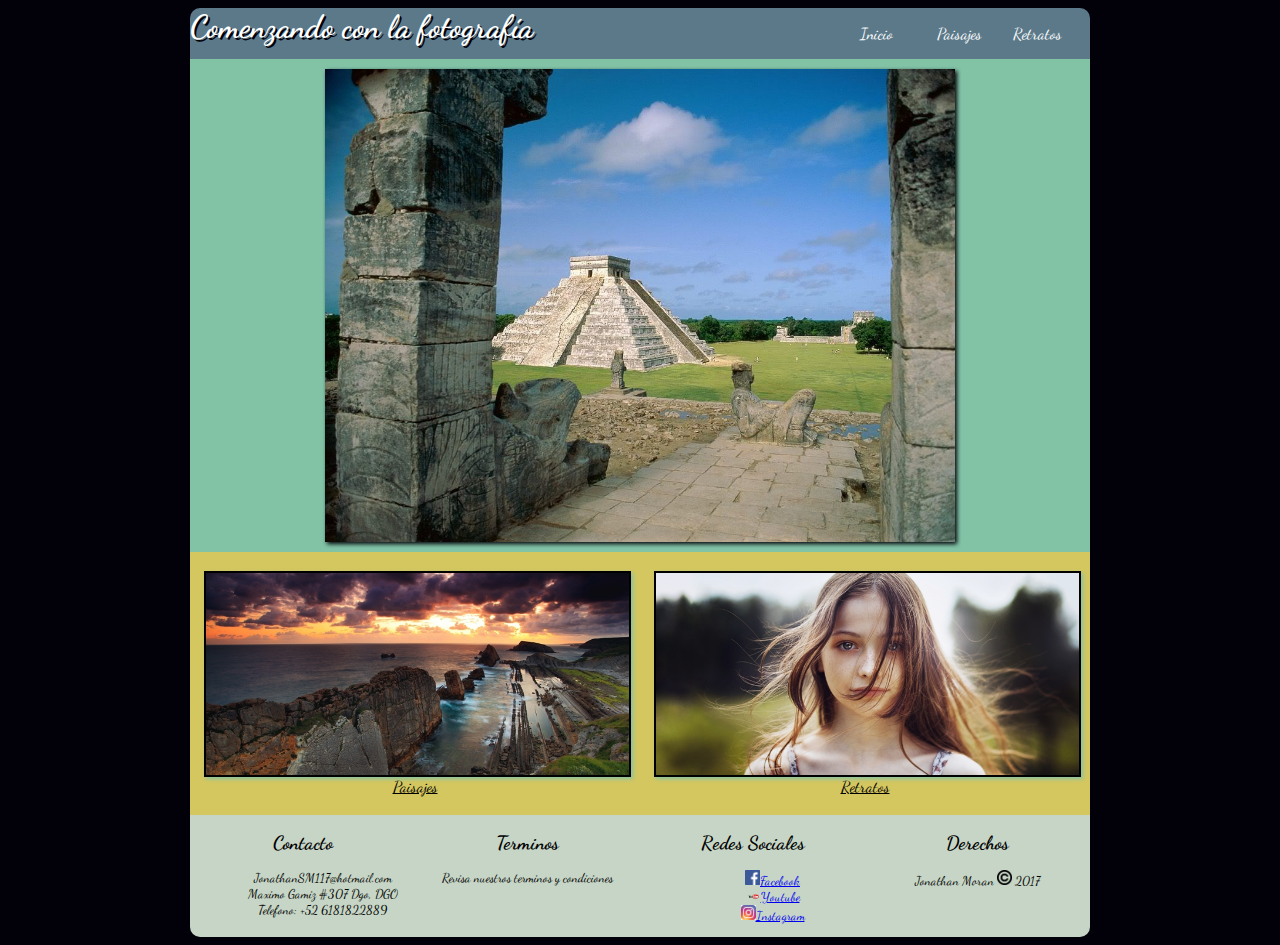
<file: index.html>
<!DOCTYPE html>
<html>
  <head>
    <meta charset="utf-8">
    <meta name="viewport" content="width=device-width, user-scalable=no">
    <title>Comenzando con la fotografía</title>
    <link rel="stylesheet" href="css/estilos.css">
    <link href='https://fonts.googleapis.com/css?family=Dancing+Script' rel='stylesheet' type='text/css'>
  </head>
  <body>
    <div class="contenedor">

      <header class="cabecera">
        <div class="titulo">
          <h1>Comenzando con la fotografía</h1>
        </div>
        <div class="enlaces">
          <ul>
            <div class="inicio">
              <li><a href="index.html">Inicio</a></li>
            </div>
            <div class="paisajes">
              <li><a href="paisajes.html">Paisajes</a></li>
            </div>
            <div class="retratos">
              <li><a href="retratos.html">Retratos</a></li>
            </div>
          </ul>
        </div>
      </header>

      <section class="cuerpo">
        <div class="imgpri">
          <picture>
            <img src="media/imagen1.jpg" alt="Imagen Principal">
          </picture>
        </div>
        <div class="imgsec">
          <div class="izq">
            <picture>
              <a href="paisajes.html"><img src="media/imagen2.jpg" alt="Imagen Paisajes"></a>
              <figcaption><a href="paisajes.html">Paisajes</a></figcaption>
            </picture>
          </div>
          <div class="der">
            <picture>
              <a href="retratos.html"><img src="media/imagen3.jpg" alt="Imagen Retratos"></a>
              <figcaption><a href="retratos.html">Retratos</a></figcaption>
            </picture>
          </div>
        </div>
      </section>

      <section class="footer">
        <div class="contacto">
          <h2>Contacto</h2>
          <ul>
            <li>JonathanSM117@hotmail.com</li>
            <li>Maximo Gamiz #307 Dgo, DGO</li>
            <li>Telefono: +52 6181822889</li>
          </ul>
        </div>
        <div class="terminos">
          <h2>Terminos</h2>
          Revisa nuestros terminos y condiciones
        </div>
        <div class="redes">
          <h2>Redes Sociales</h2>
          <ul>
            <li><a href="https://www.facebook.com/" target="_blank"><img src="media/fb_logo.png" alt="Facebook Logo">Facebook</a></li>
            <li><a href="https://www.youtube.com/" target="_blank"><img src="media/YT_logo.png" alt="Youtube Logo">Youtube</a></li>
            <li><a href="https://www.instagram.com/" target="_blank"><img src="media/instagram_logo.png" alt="Instagram Logo">Instagram</a></li>
          </ul>
        </div>
        <div class="derechos">
          <h2>Derechos</h2>
          Jonathan Moran <img src="media/copyright_logo.png" alt="CopyRight"> 2017
        </div>
      </section>
    </div>
  </body>
</html>
</file>
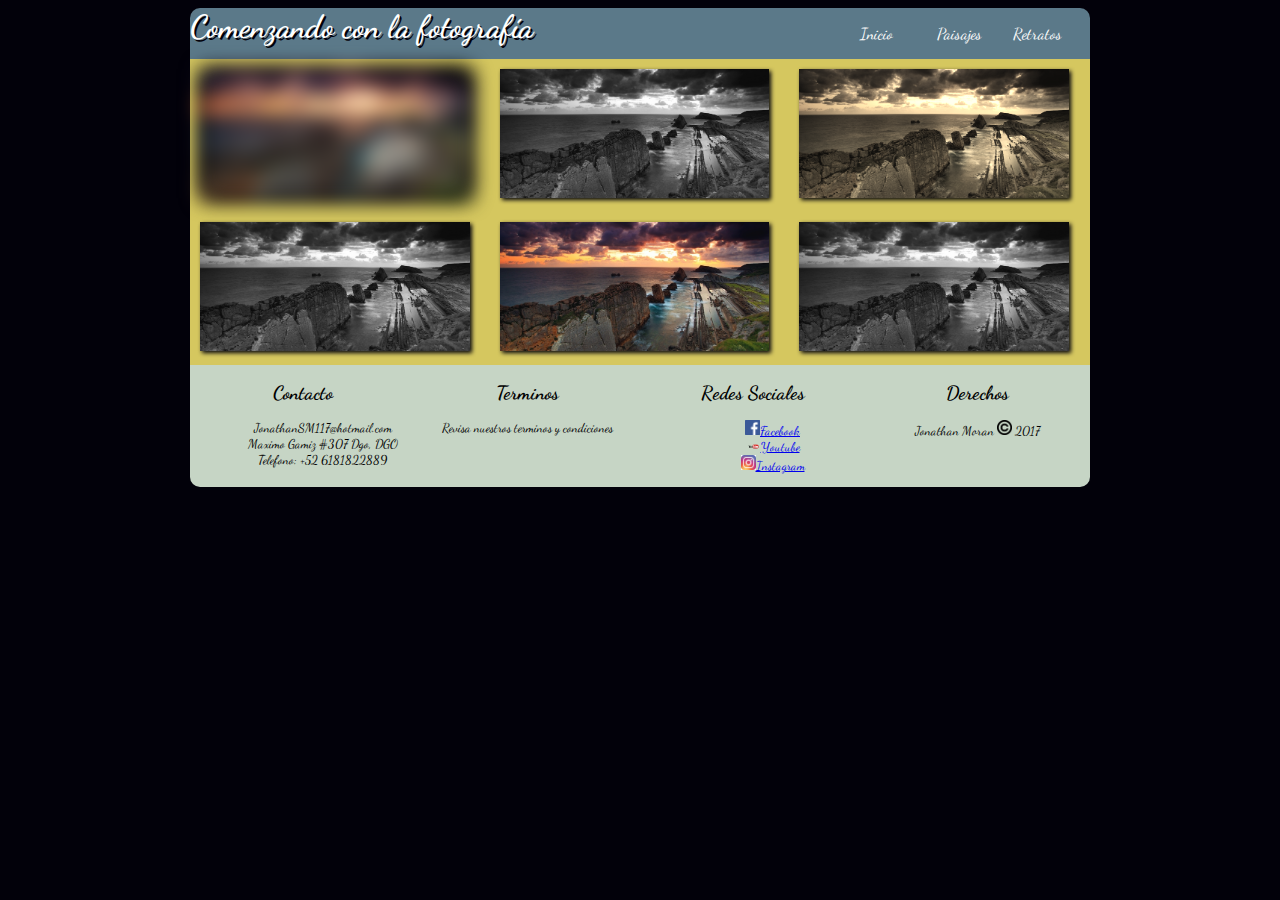
<file: paisajes.html>
<!DOCTYPE html>
<html>
  <head>
    <meta charset="utf-8">
    <meta name="viewport" content="width=device-width, user-scalable=no">
    <title>Comenzando con la fotografía</title>
    <link rel="stylesheet" href="css/estilos.css">
    <link href='https://fonts.googleapis.com/css?family=Dancing+Script' rel='stylesheet' type='text/css'>
  </head>
  <body>
    <div class="contenedor">

      <header class="cabecera">
        <div class="titulo">
          <h1>Comenzando con la fotografía</h1>
        </div>
        <div class="enlaces">
          <ul>
            <div class="inicio">
              <li><a href="index.html">Inicio</a></li>
            </div>
            <div class="paisajes">
              <li><a href="paisajes.html">Paisajes</a></li>
            </div>
            <div class="retratos">
              <li><a href="retratos.html">Retratos</a></li>
            </div>
          </ul>
        </div>
      </header>

      <section class="galeria_p">
          <div class="imagen1">
            <img src="media/imagen2.jpg" alt="Foto de Paisaje">
          </div>
          <div class="imagen2">
            <img src="media/imagen2.jpg" alt="Foto de Paisaje">
          </div>
          <div class="imagen3">
            <img src="media/imagen2.jpg" alt="Foto de Paisaje">
          </div>
          <div class="imagen4">
            <img src="media/imagen2.jpg" alt="Foto de Paisaje">
          </div>
          <div class="imagen5">
            <img src="media/imagen2.jpg" alt="Foto de Paisaje">
          </div>
          <div class="imagen6">
            <img src="media/imagen2.jpg" alt="Foto de Paisaje">
          </div>
      </section>

        <section class="footer">
          <div class="contacto">
            <h2>Contacto</h2>
            <ul>
              <li>JonathanSM117@hotmail.com</li>
              <li>Maximo Gamiz #307 Dgo, DGO</li>
              <li>Telefono: +52 6181822889</li>
            </ul>
          </div>
          <div class="terminos">
            <h2>Terminos</h2>
            Revisa nuestros terminos y condiciones
          </div>
          <div class="redes">
            <h2>Redes Sociales</h2>
            <ul>
              <li><a href="https://www.facebook.com/" target="_blank"><img src="media/fb_logo.png" alt="Facebook Logo">Facebook</a></li>
              <li><a href="https://www.youtube.com/" target="_blank"><img src="media/YT_logo.png" alt="Youtube Logo">Youtube</a></li>
              <li><a href="https://www.instagram.com/" target="_blank"><img src="media/instagram_logo.png" alt="Instagram Logo">Instagram</a></li>
            </ul>
          </div>
          <div class="derechos">
            <h2>Derechos</h2>
            Jonathan Moran <img src="media/copyright_logo.png" alt="CopyRight"> 2017
          </div>
        </section>
    </div>
  </body>
</html>
</file>
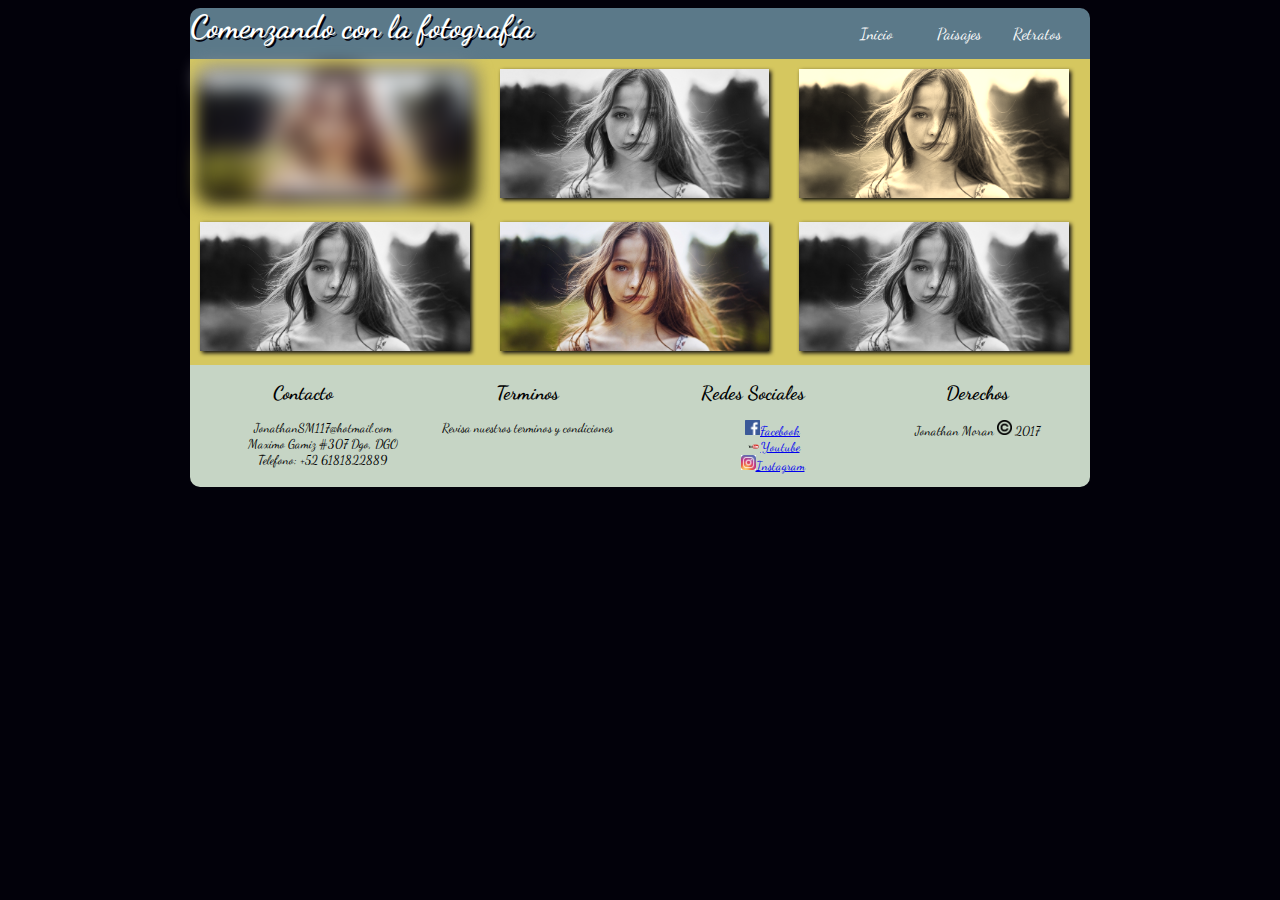
<file: retratos.html>
<!DOCTYPE html>
<html>
  <head>
    <meta charset="utf-8">
    <meta name="viewport" content="width=device-width, user-scalable=no">
    <title>Comenzando con la fotografía</title>
    <link rel="stylesheet" href="css/estilos.css">
    <link href='https://fonts.googleapis.com/css?family=Dancing+Script' rel='stylesheet' type='text/css'>
  </head>
  <body>
    <div class="contenedor">

      <header class="cabecera">
        <div class="titulo">
          <h1>Comenzando con la fotografía</h1>
        </div>
        <div class="enlaces">
          <ul>
            <div class="inicio">
              <li><a href="index.html">Inicio</a></li>
            </div>
            <div class="paisajes">
              <li><a href="paisajes.html">Paisajes</a></li>
            </div>
            <div class="retratos">
              <li><a href="retratos.html">Retratos</a></li>
            </div>
          </ul>
        </div>
      </header>

      <section class="galeria_r">
          <div class="imagen1">
            <img src="media/imagen3.jpg" alt="Foto de Paisaje">
          </div>
          <div class="imagen2">
            <img src="media/imagen3.jpg" alt="Foto de Paisaje">
          </div>
          <div class="imagen3">
            <img src="media/imagen3.jpg" alt="Foto de Paisaje">
          </div>
          <div class="imagen4">
            <img src="media/imagen3.jpg" alt="Foto de Paisaje">
          </div>
          <div class="imagen5">
            <img src="media/imagen3.jpg" alt="Foto de Paisaje">
          </div>
          <div class="imagen6">
            <img src="media/imagen3.jpg" alt="Foto de Paisaje">
          </div>
      </section>

      <section class="footer">
        <div class="contacto">
          <h2>Contacto</h2>
          <ul>
            <li>JonathanSM117@hotmail.com</li>
            <li>Maximo Gamiz #307 Dgo, DGO</li>
            <li>Telefono: +52 6181822889</li>
          </ul>
        </div>
        <div class="terminos">
          <h2>Terminos</h2>
          Revisa nuestros terminos y condiciones
        </div>
        <div class="redes">
          <h2>Redes Sociales</h2>
          <ul>
            <li><a href="https://www.facebook.com/" target="_blank"><img src="media/fb_logo.png" alt="Facebook Logo">Facebook</a></li>
            <li><a href="https://www.youtube.com/" target="_blank"><img src="media/YT_logo.png" alt="Youtube Logo">Youtube</a></li>
            <li><a href="https://www.instagram.com/" target="_blank"><img src="media/instagram_logo.png" alt="Instagram Logo">Instagram</a></li>
          </ul>
        </div>
        <div class="derechos">
          <h2>Derechos</h2>
          Jonathan Moran <img src="media/copyright_logo.png" alt="CopyRight"> 2017
        </div>
      </section>
    </div>
  </body>
</html>
</file>
<file: css/estilos.css>
body
{
  background-color: #02010a;
}
.contenedor
{
   width: 900px;
   height: 100%;
   margin: auto;
   font-family: "Dancing Script";
   animation: animcont 1s;
}
/*---------CABCERA-----*/
.cabecera
{
background-color: #5b7989;
margin: auto;
display: flex;
flex-flow: row wrap;
border-radius: 10px 10px 0 0;
width: 100%;
}
.enlaces ul
{
  display: flex;
  flex-flow: row wrap;
}
.cabecera .enlaces ul
{
  list-style: none;
}
.cabecera .enlaces ul a
{
  text-decoration: none;
  color: white;
}
.titulo h1
{
  color: white;
  text-shadow: 2px 2px #02010a;
  margin: auto;
}
.titulo
{
  width: 70%;
  order: 1;
}
.enlaces
{
  width: 30%;
  order: 2;
}
.inicio, .paisajes, .retratos
{
  width: 33.3%
}
/*---------CABCERA-----*/

/*-----------IMGAGENES EN INDEX--------------*/
.cuerpo
{
  display: flex;
  flex-flow: column wrap;
}

.imgpri
{
  background-color: #82c3a6;
  width: 100%;
}
.imgsec
{
  background-color: #d5c75f;
  display: flex;
  flex-flow: row wrap;
  width: 100%;
}

.imgsec picture
{
  text-align: center;
  padding: 5px;
}
.imgpri picture img
{
  display: block;
  margin: auto;
  padding: 10px;
  width: 70%;
  filter: drop-shadow(2px 2px 2px #02010a);
}
.imgsec picture img
{
  display: block;
  width: 100%;
  border: solid 2px black;
  filter: drop-shadow(2px 2px 2px #82c3a6);
}

.imgsec .izq
{
  width: 47%;
  margin: auto;
  order: 1;
}
.imgsec .izq img:hover
{
  animation: animimgizq 1s;
}
.imgsec .der
{
  margin: auto;
  width: 47%;
  order: 2;
}
.imgsec .der img:hover
{
  animation: animimgder 1s;
}
.imgsec div picture figcaption a
{
color: black;
}
/*-----------IMGAGENES EN INDEX--------------*/

/*-----------IMAGENES EN GALERIAS--------*/
.galeria_p, .galeria_r
{
  background-color: #d5c75f;
  display: flex;
  flex-flow: wrap;
  width: 100%;
}

.galeria_p  div, .galeria_r  div
{
  display: block;
  width: 33.3%;
}
.imagen1 img
{
  filter: blur(10px) drop-shadow(2px 2px 2px #02010a);
  margin: 10px;
  width: 90%;
}
.imagen2 img, .imagen4 img, .imagen6 img
{
  filter: grayscale(100%) drop-shadow(2px 2px 2px #02010a);
  margin: 10px;
  width: 90%;
}
.imagen3 img
{
  filter: sepia(90%) drop-shadow(2px 2px 2px #02010a);
  margin: 10px;
  width: 90%;
}
.imagen5 img
{
  filter: drop-shadow(2px 2px 2px #02010a);
  margin: 10px;
  width: 90%;
}
/*-----------IMAGENES EN GALERIAS--------*/

/*------------FOOTER------------------*/
.footer
{
  background-color: #C6d5c5;
  display: flex;
  flex-flow: row wrap;
  border-radius: 0 0 10px 10px;
}
.redes ul li img
{
  width: 15px;
}
.derechos img
{
  width: 15px;
}

.contacto, .terminos, .redes, .derechos
{
  width: 25%;
  font-size: .8em;
  text-align: center;
}
.contacto ul, .redes ul
{
  list-style: none;
}

/*------------FOOTER------------------*/

/*--------ANIMACIONES-----------*/
@-webkit-keyframes animcont
{
  0%
  {
    margin-top: 150%;
  }
  60%
  {
    margin-top: -5%;
  }
  100%
  {
    margin-top: 0;
  }
}
@-webkit-keyframes animimgizq
{
  100%
  {
    transform: rotateZ(10deg);
  }
}
@-webkit-keyframes animimgder
{
  100%
  {
    transform: translate(20px, -5px);
  }
}
/*--------ANIMACIONES-----------*/

/*---------------ADAPTATIVO-------------*/
@media (max-width:900px)
{
  .contenedor
  {
    width: 100%;
  }
  .titulo, .enlaces
  {
    width: 100%;
  }
  .titulo
  {
    text-align: center;
  }
  .inicio
  {
    text-align: right;
    width: 40%;
  }
  .retratos
  {
    text-align: left;
    width: 40%;
  }
  .paisajes
  {
    text-align: center;
    width: 20%;
  }
  .imgsec .izq, .imgsec .der
  {
    width: 100%;
    padding: 20px;
  }
  .galeria_p div, .galeria_r div
  {
    width: 100%;
  }
  .imagen1, .imagen2, .imagen3, .imagen4, .imagen5, .imagen6
  {
    width: 90%;
    margin: 10px;
  }
  .footer
  {
    display: flex;
    flex-flow: wrap;
  }
  .contacto, .terminos, .redes, .derechos
  {
    width: 90%;
    font-size: 1em;
    text-align: left;
    margin: 20px;
  }
}
/*---------------ADAPTATIVO-------------*/
</file>
